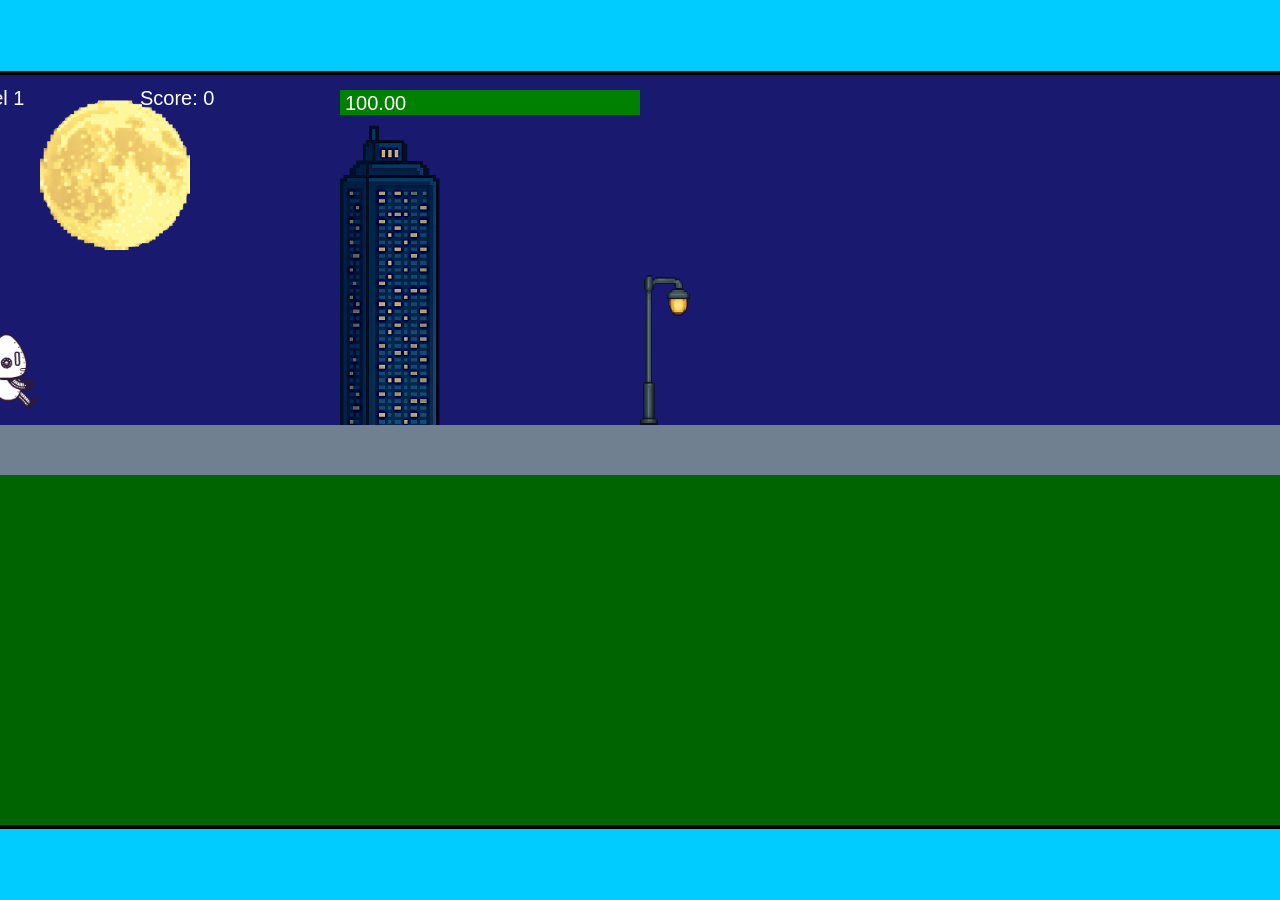
<file: fsd-projects/runtime/index.html>
<!DOCTYPE html>
<html lang="en">
  <head>
    <meta charset="UTF-8" />
    <meta name="viewport" content="width=device-width, initial-scale=1.0" />
    <title>Runtime Neo</title>
    <link rel="stylesheet" href="runtime.css" />
    <script src="https://code.jquery.com/jquery-3.1.0.js"></script>
    <script src="setup.js"></script>
    <script src="levels.js"></script>
    <script src="scenery.js"></script>
    <script src="student.js"></script>
    <script src="main.js"></script>
  </head>
  <body id="body">
    <canvas id="gameCanvas" width="1400" height="750"></canvas>
    <img id="player" src="images/halle.png" />
    <img id="projectile" src="images/projectile.png" />
    <img id="basicPlatform" src="images/interactable/basicPlatform.png" />
    <img id="spikes" src="images/interactable/spikes.png" />
    <img id="bug" src="images/interactable/bug.png" />
    <img id="healthUp" src="images/interactable/healthUp.png" />
    <img id="flag" src="images/interactable/flag.png" />
    <img id="moon" src="images/backgrounds/moon.png" />
    <img id="building" src="images/backgrounds/building.png" />
    <img id="lamp" src="images/backgrounds/lamp.png" />
  </body>
</html>
</file>
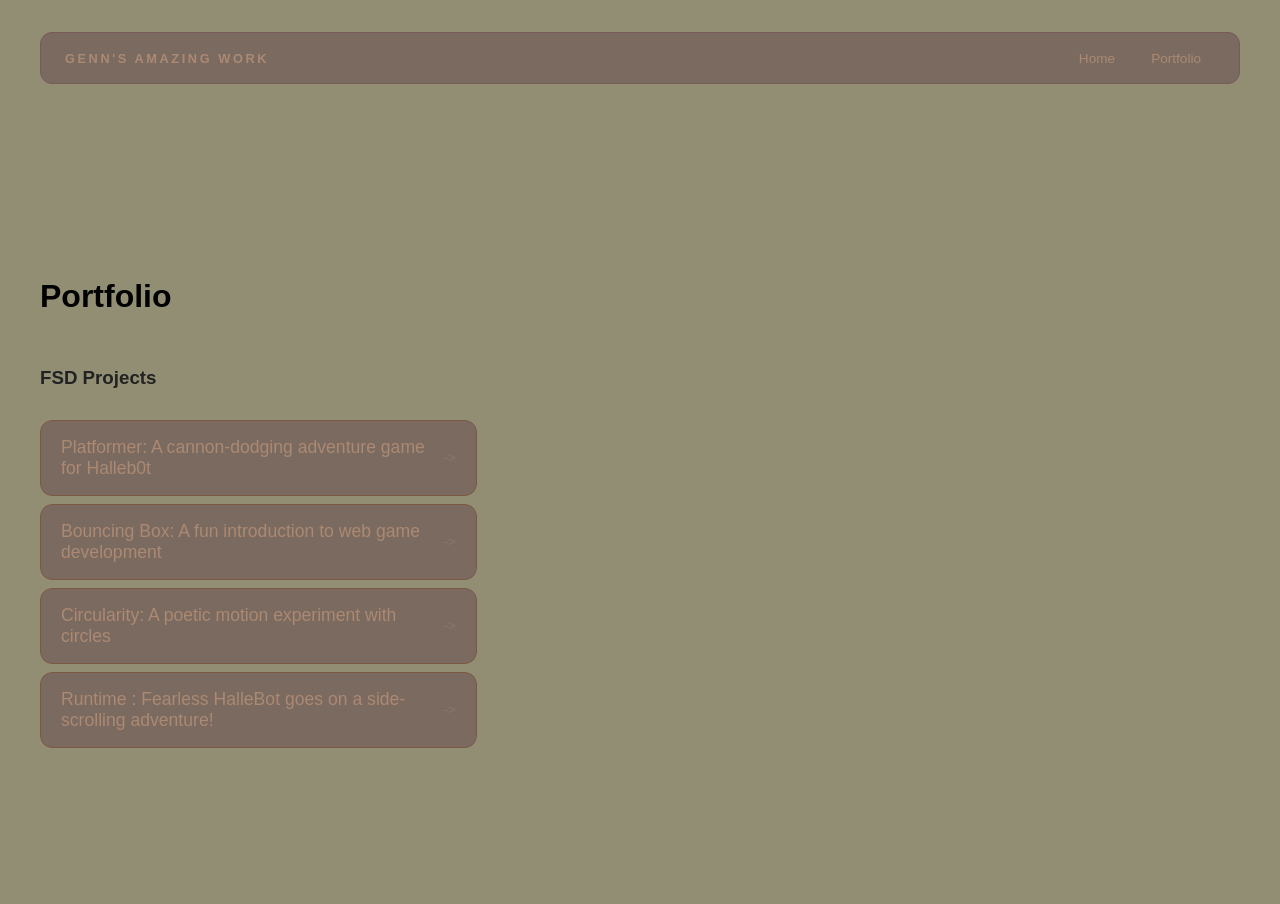
<file: portfolio.html>
<!DOCTYPE html>
<html>
  <head>
    <title> Genn's Amazing Work </title>
    <link rel="stylesheet" href="style.css" />
  </head>
</html>

<body>
  <!--  All content goes here! -->
    <div id="all-contents">
      <nav>
        <h1> Genn's Amazing Work </h1>
        <ul id="nav-ul">
          <li class="nav-li">
            <a href="index.html">Home</a>
          </li>
          <li class="nav-li">
            <a href="portfolio.html">Portfolio</a>

          </li>
          
        </ul>

      </nav>

      <main>
        <div class="content">
          <h1> Portfolio</h1>
          <h3> FSD Projects </h3>
          <ul id="portfolio">
            <li>
  <a href="fsd-projects/platformer/">Platformer: A cannon-dodging adventure game for Halleb0t</a>
</li>
<li>
  <a href="fsd-projects/bouncing-box/">Bouncing Box: A fun introduction to web game development</a>
</li>
<li>
  <a href="fsd-projects/circularity/">Circularity: A poetic motion experiment with circles</a>
</li>
<li>
 <a href="fsd-projects/runtime/">Runtime : Fearless HalleBot goes on a side-scrolling adventure!</a>
</li>

          </ul>

          <!-- ASD porjects wil go here -->

        </div>
      
      </main>
    </div>
 </body>
</html>
</file>
<file: fsd-projects/runtime/runtime.css>
/* runtime.css */
/* Styles for Runtime Neo auto-runner game */

img {
  display: none;
}

#gameCanvas {
  position: absolute;
  border: 4px solid #000;
  top: 50%;
  left: 50%;
  transform: translate(-50%, -50%);
}

body {
  margin: 0;
  background-color: #00ccff;
  font-family: Arial, sans-serif;
  text-align: center;
  overflow: hidden;
}
</file>
<file: style.css>
* {
  box-sizing: border-box;
}

body {
  margin: 0;
  background: #918E73;
  color: #222;
  font-family: "Helvetica Neue", Arial, sans-serif;
}

#all-contents {
  max-width: 1500px;
  min-height: 100vh;
  margin: 0 auto;
  padding: 32px 40px;
}
main {
  display: grid;
  grid-template-columns: minmax(220px, 1fr) minmax(420px, 1.6fr);
  align-items: center;
  min-height: calc(100vh - 160px);
  gap: clamp(32px, 5vw, 80px);
}

.sidebar {
  width: 100%;
}

.content {
  display: flex;
  flex-direction: column;
  align-items: flex-start;
  gap: 12px;
}

h2 {
  margin: 0;
  font-size: clamp(4rem, 10vw, 7rem);
  line-height: 0.9;
  font-weight: 900;
  letter-spacing: -0.04em;
  text-transform: uppercase;
  color: #7A593E;
}

.content > p {
  margin: 0;
  color: #633729;
  font-size: 0.9rem;
  text-transform: uppercase;
  letter-spacing: 0.15em;
  line-height: 1.4;
}

#interests {
  margin-top: 32px;
  width: 100%;
}

#interests h3 {
  margin: 0 0 12px;
  font-size: 0.75rem;
  font-weight: 700;
  text-transform: uppercase;
  letter-spacing: 0.2em;
  color: #aaa;
}

#interests ul {
  list-style: none;
  margin: 0;
  padding: 0;
  display: flex;
  flex-wrap: wrap;
  gap: 8px;
}

#interests li {
  color: #555;
  font-size: 1rem;
  font-weight: 600;
  padding: 10px 20px;
  background: #fff;
  border: 1px solid #ddd;
  border-radius: 100px;
  transition:
    background 0.25s ease,
    color 0.25s ease,
    transform 0.25s ease;
  cursor: default;
}

#interests li:hover {
  background: #000;
  color: #fff;
  border-color: #000;
  transform: translateY(-2px);
}

#interests h3 {
  color: #906D5A;
}

#interests li {
  background: #7b6a5f;
  border-color: #775A5A;
  color: #AB8973;
}

#interests li:hover {
  background: #D7C4B0;
  color: whitesmoke;
}
.sidebar-img {
  width: 100%;
  max-width: 760px;
  aspect-ratio: 3 / 4;
  object-fit: cover;
  display: block;
  border-radius: 16px;
  filter: sepia(0.3) contrast(1.05);
  box-shadow: 0 8px 30px rgba(0, 0, 0, 0.12);
  transition:
    filter 0.4s ease,
    transform 0.4s ease,
    box-shadow 0.4s ease;
}

.sidebar-img:hover {
  filter: sepia(0.3) contrast(1.05);
  transform: translateY(-4px);
  box-shadow: 0 16px 40px rgba(0, 0, 0, 0.18);
}
.sidebar-img {
  width: 100%;
  max-width: 760px;
  aspect-ratio: 3 / 4;
  object-fit: cover;
  display: block;
  border-radius: 24px;
  box-shadow: 0 8px 30px rgba(0, 0, 0, 0.12);
}
nav {
  display: flex;
  justify-content: space-between;
  align-items: center;
  margin-bottom: 48px;
  padding: 16px 24px;
  background: #fff;
  border: 1px solid #e0e0e0;
  border-radius: 12px;
}

nav h1 {
  margin: 0;
  font-size: 0.8rem;
  font-weight: 700;
  text-transform: uppercase;
  letter-spacing: 0.2em;
  color: #7A593E;
}

#nav-ul {
  list-style: none;
  display: flex;
  gap: 8px;
  margin: 0;
  padding: 0;
}

.nav-li a {
  color: #7A593E;
  text-decoration: none;
  font-size: 0.85rem;
  font-weight: 500;
  padding: 6px 14px;
  border-radius: 8px;
  transition:
    background 0.25s ease,
    color 0.25s ease;
}

.nav-li a:hover {
  background: #000;
  color: #fff;
}


nav {
  background: #7b6a5f;
  border-color: #775A5A;
}

nav h1 {
  color: #AB8973;
}

.nav-li a {
  color: #AB8973;
}

.nav-li a:hover {
  background: #D7C4B0;
  color: whitesmoke;
}
.content h1 {
  color: black;
}

#portfolio {
  list-style: none;
  margin: 0;
  padding: 0;
  width: 100%;
  display: flex;
  flex-direction: column;
  gap: 8px;
}

#portfolio li {
  border-radius: 12px;
  overflow: hidden;
}

#portfolio a {
  display: flex;
  justify-content: space-between;
  align-items: center;
  text-decoration: none;
  color: #AB8973;
  padding: 16px 20px;
  font-size: 1.1rem;
  font-weight: 500;
  background: #7b6a5f;
  border: 1px solid #7A593E;
  border-radius: 12px;
  transition: background 0.25s ease, color 0.25s ease, transform 0.25s ease;
}

#portfolio a:hover {
  background: #D7C4B0;
  color: #fff;
  transform: translateX(4px);
}

#portfolio a::after {
  content: "->";
  font-size: 0.85rem;
  opacity: 0.4;
  transition: opacity 0.25s ease;
  white-space: nowrap;
}

#portfolio a:hover::after {
  opacity: 1;
}
</file>
